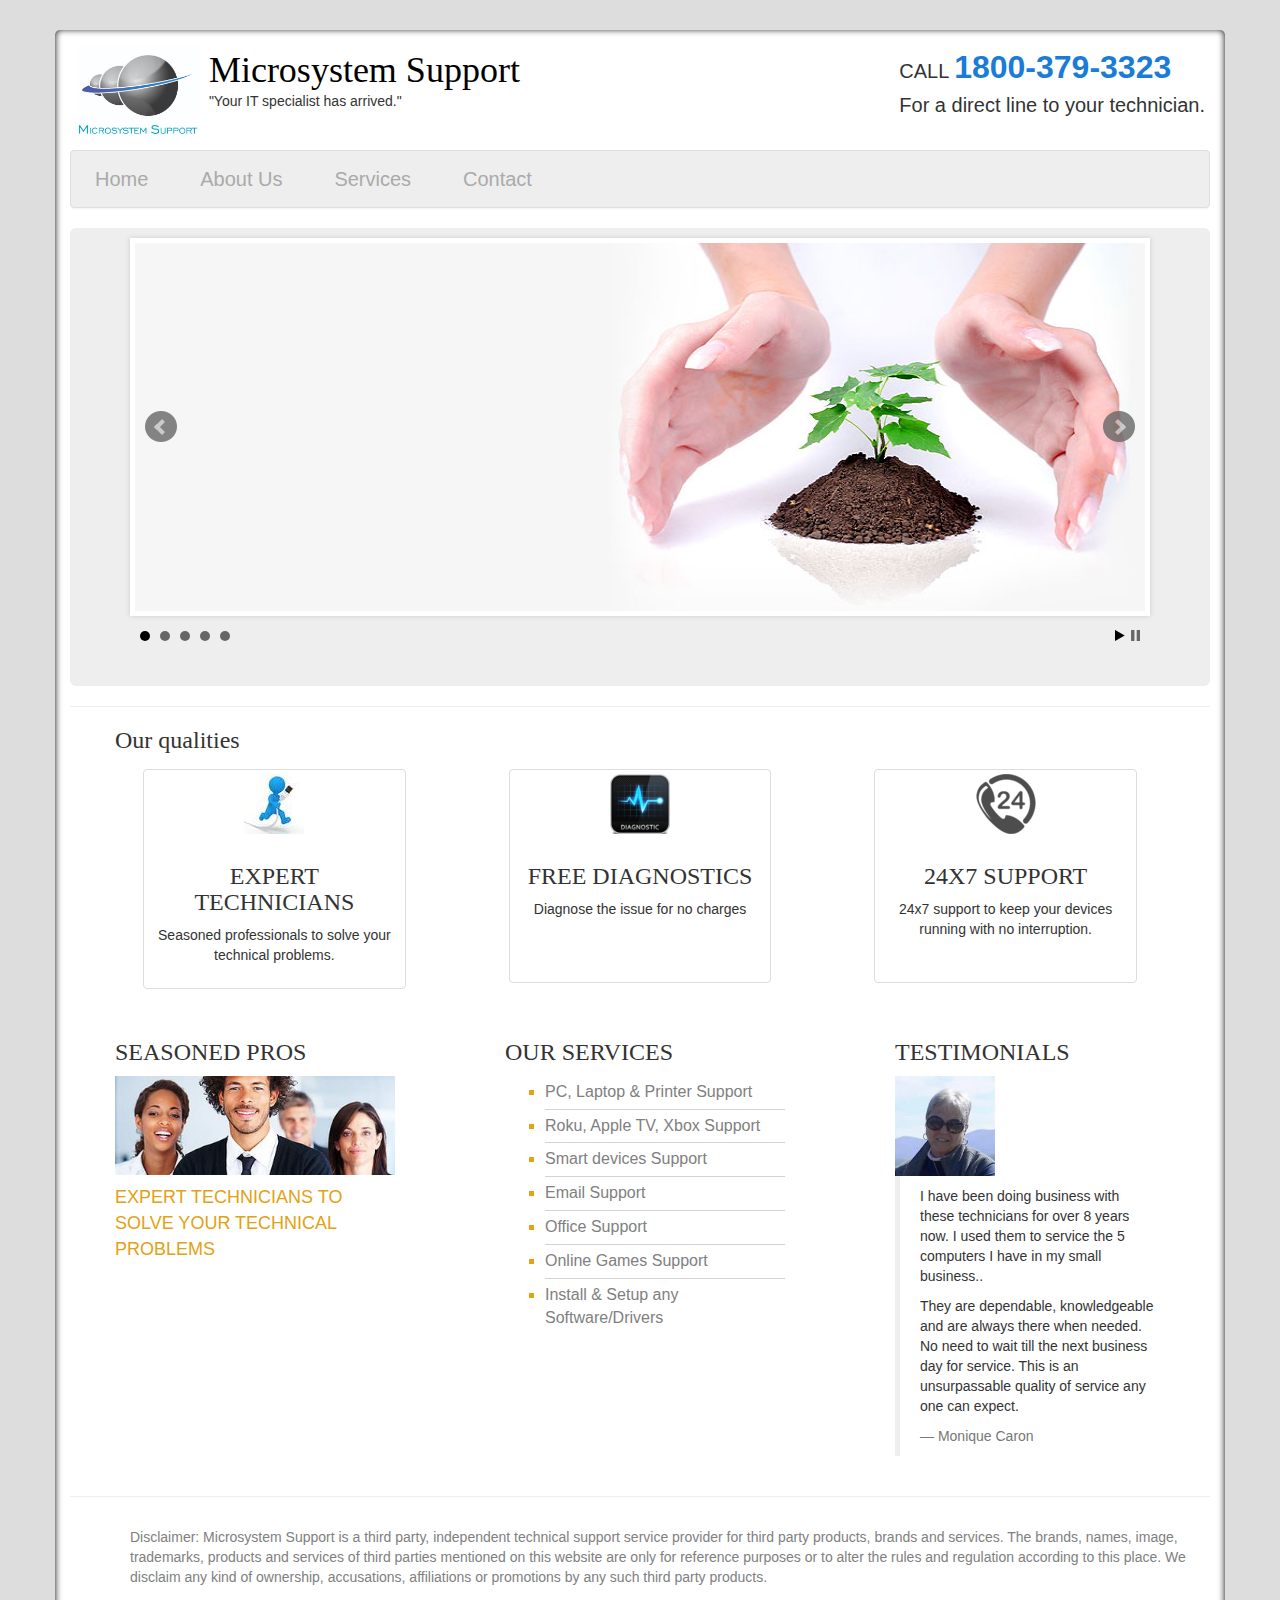
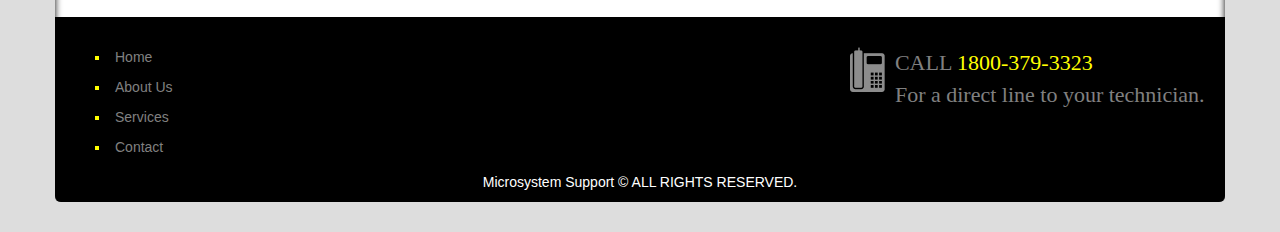
<file: index.html>
<!DOCTYPE html>
<html lang="en">

<head>

    <meta charset="utf-8">
    <meta http-equiv="X-UA-Compatible" content="IE=edge">
    <meta name="viewport" content="width=device-width, initial-scale=1">
    <meta name="description" content="">
    <meta name="author" content="">
    <meta name="google-site-verification" content="F-fUcz5GlNbiKE_st96ihwkleWlBa37ZefWE1UNnh1Y" />

    <title>Home - Microsystem Support</title>

    <!-- Bootstrap Core CSS -->
    <link href="css/bootstrap.min.css" rel="stylesheet">

    <!-- Custom CSS -->
    <link href="css/heroic-features.css" rel="stylesheet">

    
    <link href="css/jquery.bxslider.min.css" rel="stylesheet" />


    <link href="css/styles.css" rel="stylesheet" />
    <!-- HTML5 Shim and Respond.js IE8 support of HTML5 elements and media queries -->
    <!-- WARNING: Respond.js doesn't work if you view the page via file:// -->
    <!--[if lt IE 9]>
        <script src="https://oss.maxcdn.com/libs/html5shiv/3.7.0/html5shiv.js"></script>
        <script src="https://oss.maxcdn.com/libs/respond.js/1.4.2/respond.min.js"></script>
    <![endif]-->

    <style>
        blockquote p {
            font-size: 14px;
        }
    </style>

</head>

<body>

    <!-- Page Content -->
    <div class="container">
        <div class="brand">
            <img src="logo.jpeg" />
            <div class="logo">
                <h1><a class="company_name" href="index.html">Microsystem Support</a></h1>
                <span class="slogan">"Your IT specialist has arrived."</span>
            </div>

            <div class="number">
                <p>CALL <span>1800-379-3323</span> <br/>For a direct line to your technician.</p>
            </div>
        </div>
        
        <nav>
            <ul class="my-navbar">
              <li><a href="index.html">Home</a></li>
              <li><a href="about.html">About Us</a></li>
              <li><a href="services.html">Services</a></li>
              <li><a href="contact.html">Contact</a></li>
            </ul>
        </nav>
        <!-- Jumbotron Header -->
        <header class="jumbotron hero-spacer">
            <ul class="bxslider">
              <li><img src="img1.jpg" width="1010px" height="368px"/></li>
              <li><img src="img2.jpg" width="1010px" height="368px" /></li>
              <li><img src="img3.jpg" width="1010px" height="368px" /></li>
              <li><img src="img4.jpg" width="1010px" height="368px" /></li>
              <li><img src="img5.jpg" width="1010px" height="368px"/></li>
            </ul>
        </header>
        
        <hr/>
        <!-- Title -->
        <div class="row">
            <div class="col-lg-12">
                <h3 style="margin: 0px 0 15px 45px; font-family: 'Open sans';">Our qualities</h3>
            </div>
        </div>
        <!-- /.row -->

        <!-- Page Features -->
        <div class="parent-box row text-center">

            <div class="col-md-3 col-sm-6 hero-feature">
                <div class="thumbnail">
                    <img src="expert.jpg" alt="">
                    <div class="caption">
                        <h3>EXPERT TECHNICIANS</h3>
                        <p>Seasoned professionals to solve your technical problems.</p>
                    </div>
                </div>
            </div>

            <div class="col-md-3 col-sm-6 hero-feature">
                <div class="thumbnail">
                    <img src="diagno.png" alt="">
                    <div class="caption">
                        <h3>FREE DIAGNOSTICS</h3>
                        <p>Diagnose the issue for no charges</p>
                    </div>
                    <br><br>
                </div>
            </div>

            <div class="col-md-3 col-sm-6 hero-feature">
                <div class="thumbnail">
                    <img src="tele.png" alt="">
                    <div class="caption">
                        <h3>24X7 SUPPORT</h3>
                        <p>24x7 support to keep your devices running with no interruption.</p>
                    </div>
                    <br>
                </div>
            </div>

        </div>
        <!-- /.row -->
        
        <div class="row">
            <div class="box col-md-4">
                <h3>SEASONED PROS</h3>
                <img class="img-responsive" src="people.jpg" />
                <p style="margin:10px 2px 0 0px;font-size: 18px; color: rgb(226, 162, 18);">EXPERT TECHNICIANS TO SOLVE YOUR TECHNICAL PROBLEMS</p>
            </div>

            <div class="box col-md-4">
                <h3>OUR SERVICES</h3>
                <ul style="list-style-type: square;color: #e3a412;font-size: 16px;">
                    <li><span>PC, Laptop &amp; Printer Support</span></li>
                    <li><span>Roku, Apple TV, Xbox Support</span></li>
                    <li><span>Smart devices Support</span></li>
                    <li><span>Email Support</span></li>
                    <li><span>Office Support</span></li>
                    <li>​<span>Online Games Support</span></li>
                    <li style="border-bottom: none">​<span>Install &amp; Setup any Software/Drivers</span></li>
                </ul>
            </div>

            <div class="box col-md-4">
                <h3>TESTIMONIALS</h3>
                <img class="img-responsive" width="100px" src="girl.jpg" />
                <blockquote>
                    <p>I  have been doing business with these technicians for over 8 years now.  I used them to service the 5 computers I have in my small business..</p>

                    <p>They are dependable, knowledgeable and are always there when  needed.  No need to wait till the next business day for service.  This is an unsurpassable quality of service any one can expect.</p>
                    <footer>Monique Caron</footer>
                </blockquote>
            </div>
        </div>

        <hr>

        <div class="row">
            <div class="col-md-12">
                <p style="color: grey; padding: 10px 0px 20px 60px;">Disclaimer: Microsystem Support is a third party, independent technical support service provider for third party products, brands and services. The brands, names, image, trademarks, products and services of third parties mentioned on this website are only for reference purposes or to alter the rules and regulation according to this place. We disclaim any kind of ownership, accusations, affiliations or promotions by any such third party products.</p>
            </div>
        </div>
        <!-- Footer -->
        <div class="row footer">
            <div class="col-md-8">
                <ul>
                    <li><a href="index.html">Home</a></li>
                    <li><a href="about.html">About Us</a></li>
                    <li><a href="services.html">Services</a></li>
                    <li><a href="contact.html">Contact</a></li>
                </ul>
            </div>

            <div class="col-md-4">
                <img src="tele2.png" style="vertical-align: top; padding-top: 30px;" />
                <div class="side-logo">
                    <span style="color: grey; font-size: 22px; font-family: 'Open sans';">CALL <span style="color: yellow;">1800-379-3323</span> <br/>For a direct line to your technician.</span><br>
                </div>
            </div>

            <div class="col-md-12">
                <p style="color:white" class="text-center">Microsystem Support © ALL RIGHTS RESERVED.</p>
            </div>
        </div>

    </div>
    <!-- /.container -->

    <!-- jQuery -->
    <script src="js/jquery.js"></script>

    <!-- Bootstrap Core JavaScript -->
    <script src="js/bootstrap.min.js"></script>

    <script src="js/jquery.bxslider.min.js"></script>

    <script type="text/javascript">
        $(document).ready(function(){
          $('.bxslider').bxSlider({
            auto: true,
            autoControls: true
          });
        });
    </script>

</body>

</html>
</file>
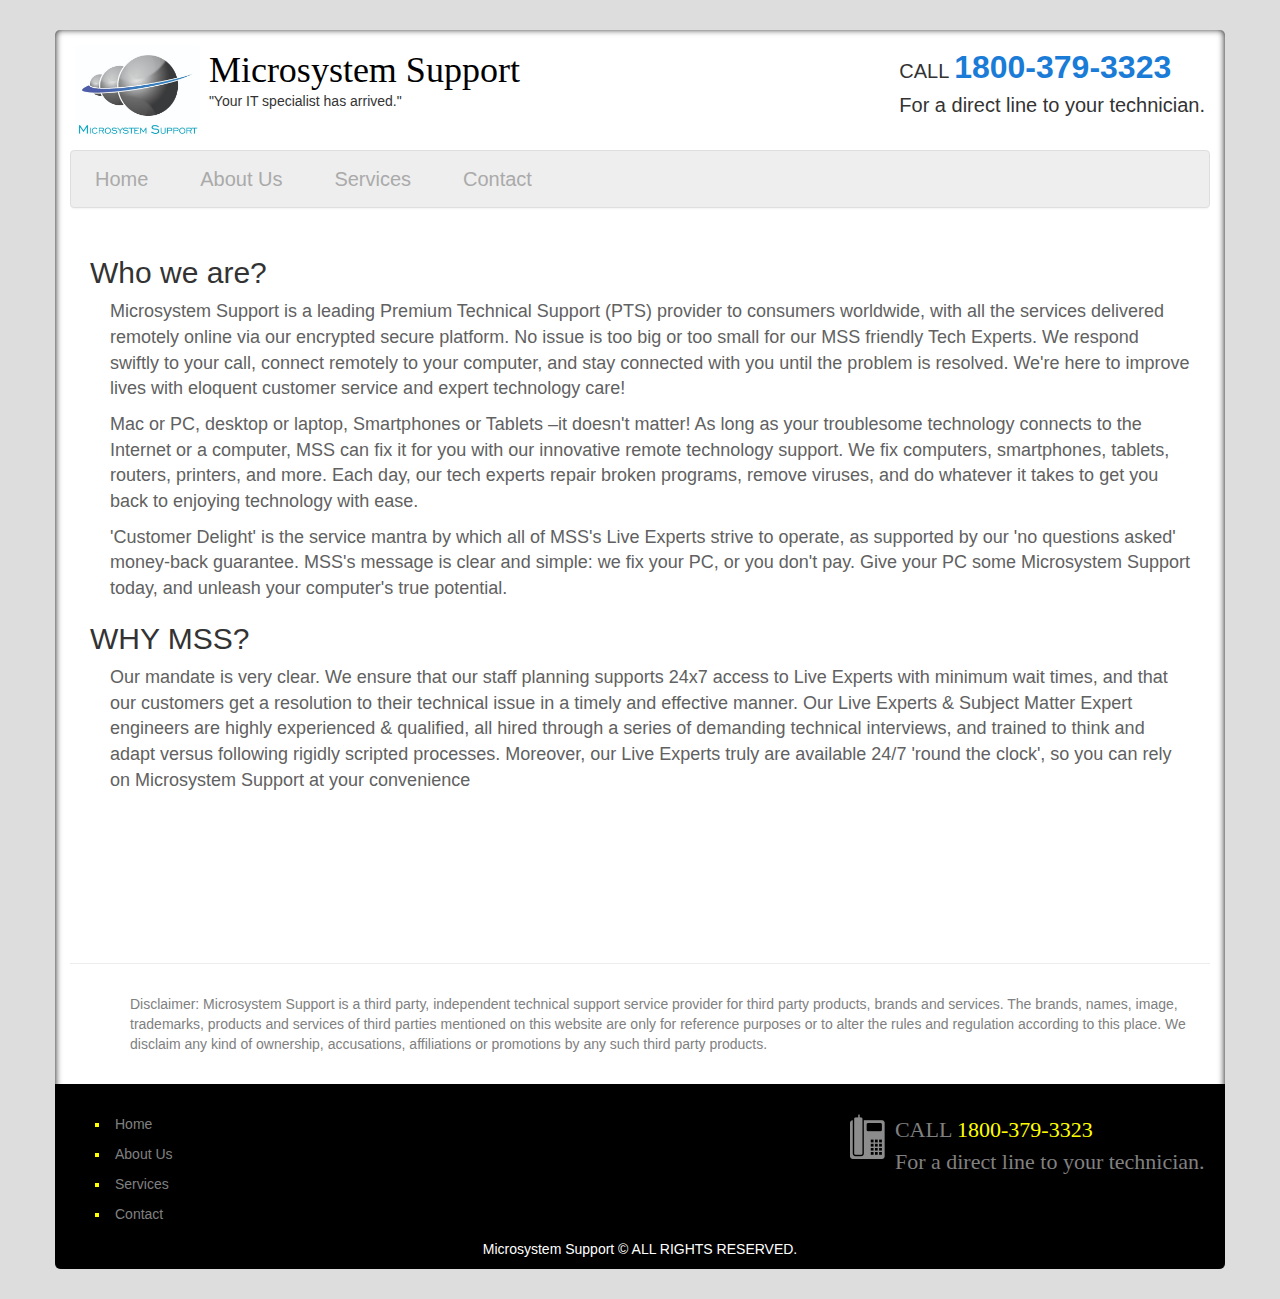
<file: about.html>
<!DOCTYPE html>
<html lang="en">

<head>

    <meta charset="utf-8">
    <meta http-equiv="X-UA-Compatible" content="IE=edge">
    <meta name="viewport" content="width=device-width, initial-scale=1">
    <meta name="description" content="">
    <meta name="author" content="">

    <title>About Us - Microsystem Support</title>

    <!-- Bootstrap Core CSS -->
    <link href="css/bootstrap.min.css" rel="stylesheet">

    <!-- Custom CSS -->
    <link href="css/heroic-features.css" rel="stylesheet">

    
    <link href="css/jquery.bxslider.min.css" rel="stylesheet" />


    <link href="css/styles.css" rel="stylesheet" />
    <!-- HTML5 Shim and Respond.js IE8 support of HTML5 elements and media queries -->
    <!-- WARNING: Respond.js doesn't work if you view the page via file:// -->
    <!--[if lt IE 9]>
        <script src="https://oss.maxcdn.com/libs/html5shiv/3.7.0/html5shiv.js"></script>
        <script src="https://oss.maxcdn.com/libs/respond.js/1.4.2/respond.min.js"></script>
    <![endif]-->
    
    <style>
        .about_us p {
            padding-left: 20px;
            font-size: 18px;
            color: #616161;
        }
    </style>
</head>

<body>

    <!-- Page Content -->
    <div class="container">
        <div class="brand">
            <img src="logo.jpeg" />
            <div class="logo">
                <h1><a class="company_name" href="index.html">Microsystem Support</a></h1>
                <span class="slogan">"Your IT specialist has arrived."</span>
            </div>

            <div class="number">
                <p>CALL <span>1800-379-3323</span> <br/>For a direct line to your technician.</p>
            </div>
        </div>
        
        <nav>
            <ul class="my-navbar">
              <li><a href="index.html">Home</a></li>
              <li><a href="about.html">About Us</a></li>
              <li><a href="services.html">Services</a></li>
              <li><a href="contact.html">Contact</a></li>
            </ul>
        </nav>

        <div class="row">
            <div class="col-md-12">
                <div class="about_us" style="padding: 20px">
                    <h2>Who we are?</h2> 
                    <p>
                        Microsystem Support is a leading Premium Technical Support (PTS) provider to consumers worldwide, with all the services delivered remotely online via our encrypted secure platform. No issue is too big or too small for our MSS friendly Tech Experts. We respond swiftly to your call, connect remotely to your computer, and stay connected with you until the problem is resolved. We're here to improve lives with eloquent customer service and expert technology care!
                    </p>
                    <p>
                        Mac or PC, desktop or laptop, Smartphones or Tablets –it doesn't matter! As long as your troublesome technology connects to the Internet or a computer, MSS can fix it for you with our innovative remote technology support. We fix computers, smartphones, tablets, routers, printers, and more. Each day, our tech experts repair broken programs, remove viruses, and do whatever it takes to get you back to enjoying technology with ease.
                    </p>
                    <p>
                        'Customer Delight' is the service mantra by which all of MSS's Live Experts strive to operate, as supported by our 'no questions asked' money-back guarantee. MSS's message is clear and simple: we fix your PC, or you don't pay. Give your PC some Microsystem Support today, and unleash your computer's true potential.
                    </p>
                    <h2>WHY MSS?</h2> 
                    <p>
                        Our mandate is very clear. We ensure that our staff planning supports 24x7 access to Live Experts with minimum wait times, and that our customers get a resolution to their technical issue in a timely and effective manner. Our Live Experts & Subject Matter Expert engineers are highly experienced & qualified, all hired through a series of demanding technical interviews, and trained to think and adapt versus following rigidly scripted processes. Moreover, our Live Experts truly are available 24/7 'round the clock', so you can rely on Microsystem Support at your convenience
                    </p>
                </div>
            </div>
        </div>
        <br/>
        <br/>
        <br/>
        <br/>
        <br/>
        <br/>
        <hr>

        <div class="row">
            <div class="col-md-12">
                <p style="color: grey; padding: 10px 0px 20px 60px;">Disclaimer: Microsystem Support is a third party, independent technical support service provider for third party products, brands and services. The brands, names, image, trademarks, products and services of third parties mentioned on this website are only for reference purposes or to alter the rules and regulation according to this place. We disclaim any kind of ownership, accusations, affiliations or promotions by any such third party products.</p>
            </div>
        </div>
        <!-- Footer -->
        <div class="row footer">
            <div class="col-md-8">
                <ul>
                    <li><a href="index.html">Home</a></li>
                    <li><a href="about.html">About Us</a></li>
                    <li><a href="services.html">Services</a></li>
                    <li><a href="contact.html">Contact</a></li>
                </ul>
            </div>

            <div class="col-md-4">
                <img src="tele2.png" style="vertical-align: top; padding-top: 30px;"  />
                <div class="side-logo">
                    <span style="color: grey; font-size: 22px; font-family: 'Open sans';">CALL <span style="color: yellow;">1800-379-3323</span> <br/>For a direct line to your technician.</span><br>
                </div>
            </div>

            <div class="col-md-12">
                <p style="color:white" class="text-center">Microsystem Support © ALL RIGHTS RESERVED. </p>
            </div>
        </div>

    </div>
    <!-- /.container -->

    <!-- jQuery -->
    <script src="js/jquery.js"></script>

    <!-- Bootstrap Core JavaScript -->
    <script src="js/bootstrap.min.js"></script>

    <script src="js/jquery.bxslider.min.js"></script>

    <script type="text/javascript">
        $(document).ready(function(){
          $('.bxslider').bxSlider({
            auto: true,
            autoControls: true
          });
        });
    </script>

</body>

</html>
</file>
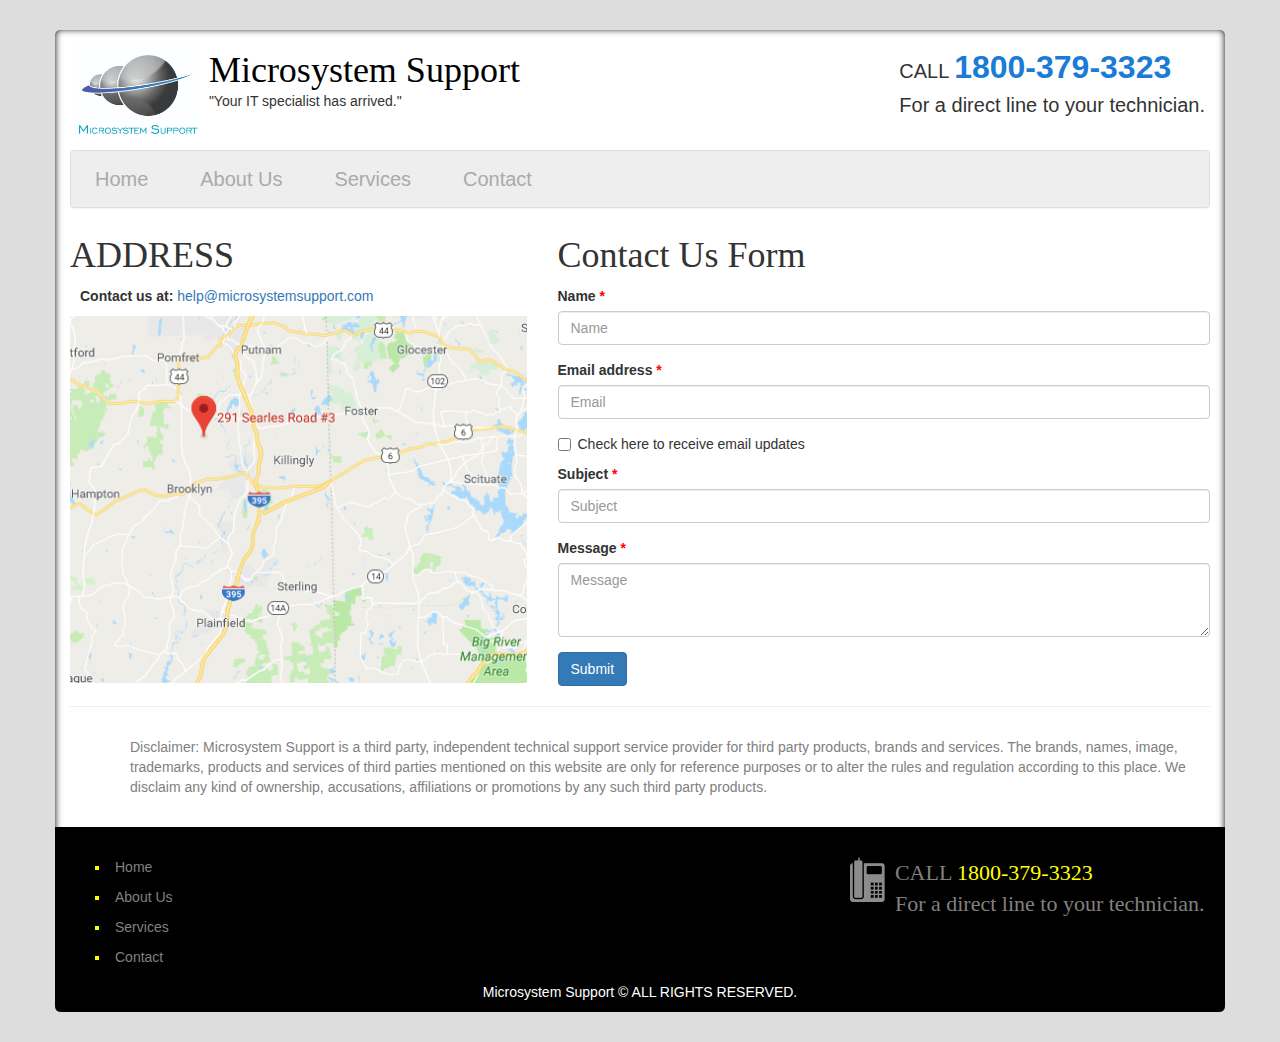
<file: contact.html>
<!DOCTYPE html>
<html lang="en">

<head>

    <meta charset="utf-8">
    <meta http-equiv="X-UA-Compatible" content="IE=edge">
    <meta name="viewport" content="width=device-width, initial-scale=1">
    <meta name="description" content="">
    <meta name="author" content="">

    <title>Contact Us - Microsystem Support</title>

    <!-- Bootstrap Core CSS -->
    <link href="css/bootstrap.min.css" rel="stylesheet">

    <!-- Custom CSS -->
    <link href="css/heroic-features.css" rel="stylesheet">

    
    <link href="css/jquery.bxslider.min.css" rel="stylesheet" />


    <link href="css/styles.css" rel="stylesheet" />
    <!-- HTML5 Shim and Respond.js IE8 support of HTML5 elements and media queries -->
    <!-- WARNING: Respond.js doesn't work if you view the page via file:// -->
    <!--[if lt IE 9]>
        <script src="https://oss.maxcdn.com/libs/html5shiv/3.7.0/html5shiv.js"></script>
        <script src="https://oss.maxcdn.com/libs/respond.js/1.4.2/respond.min.js"></script>
    <![endif]-->

    <style type="text/css">
        form {

        }
        .address_map {

        }
        label > span {
            color: red;
        }
    </style>

</head>

<body>

    <!-- Page Content -->
    <div class="container">
        <div class="brand">
            <img src="logo.jpeg" />
            <div class="logo">
                <h1><a class="company_name" href="index.html">Microsystem Support</a></h1>
                <span class="slogan">"Your IT specialist has arrived."</span>
            </div>

            <div class="number">
                <p>CALL <span>1800-379-3323</span> <br/>For a direct line to your technician.</p>
            </div>
        </div>
        
        <nav>
            <ul class="my-navbar">
              <li><a href="index.html">Home</a></li>
              <li><a href="about.html">About Us</a></li>
              <li><a href="services.html">Services</a></li>
              <li><a href="contact.html">Contact</a></li>
            </ul>
        </nav>

        <div class="row">
            
            <div class="col-md-5">
                <h1>ADDRESS</h1>
                <p style="
                    font-size: 14px;
                    padding-left: 10px;"
                >
                 <!-- <strong>291 Searles, Rd Suite #3, Pomfret Center, CT 06259 <br/> USA</strong> -->
                    <strong>Contact us at: </strong> <a href="mailto:help@microsystemsupport.com">help@microsystemsupport.com</a>
                </p>
                <div class="address_map">
                    <img class="img-responsive" src="map.png" alt="map">
                </div>

            </div>

            <div class="col-md-7">
                <h1>Contact Us Form</h1>
                <form>
                    <div class="form-group">
                        <label for="InputName">Name <span>*</span></label>
                        <input type="text" class="form-control" id="InputName" placeholder="Name" required>
                    </div>

                    <div class="form-group">
                        <label for="InputEmail">Email address <span>*</span></label>
                        <input type="email" class="form-control" id="InputEmail" placeholder="Email" required>
                    </div>

                    <div class="checkbox">
                        <label>
                          <input type="checkbox" anme="emailUpdates"> Check here to receive email updates
                        </label>
                    </div>
                    
                    <div class="form-group">
                        <label for="InputSubject">Subject <span>*</span></label>
                        <input type="text" class="form-control" id="InputSubject" placeholder="Subject" required>
                    </div>

                    <div class="form-group">
                        <label for="InputMsg">Message <span>*</span></label>
                        <textarea rows="3" type="text" class="form-control" id="InputMsg" placeholder="Message" required></textarea>
                    </div>

                    <button type="submit" class="btn btn-primary">Submit</button>
                </form>
            </div>
        </div>

        <hr>

        <div class="row">
            <div class="col-md-12">
                <p style="color: grey; padding: 10px 0px 20px 60px;">Disclaimer: Microsystem Support is a third party, independent technical support service provider for third party products, brands and services. The brands, names, image, trademarks, products and services of third parties mentioned on this website are only for reference purposes or to alter the rules and regulation according to this place. We disclaim any kind of ownership, accusations, affiliations or promotions by any such third party products.</p>
            </div>
        </div>
        <!-- Footer -->
        <div class="row footer">
            <div class="col-md-8">
                <ul>
                    <li><a href="index.html">Home</a></li>
                    <li><a href="about.html">About Us</a></li>
                    <li><a href="services.html">Services</a></li>
                    <li><a href="contact.html">Contact</a></li>
                </ul>
            </div>

            <div class="col-md-4">
                <img src="tele2.png" style="vertical-align: top; padding-top: 30px;"  />
                <div class="side-logo">
                        <span style="color: grey; font-size: 22px; font-family: 'Open sans';">CALL <span style="color: yellow;">1800-379-3323</span> <br/>For a direct line to your technician.</span><br>
                </div>
            </div>

            <div class="col-md-12">
                <p style="color:white" class="text-center">Microsystem Support © ALL RIGHTS RESERVED.</p>
            </div>
        </div>

    </div>
    <!-- /.container -->

    <!-- jQuery -->
    <script src="js/jquery.js"></script>

    <!-- Bootstrap Core JavaScript -->
    <script src="js/bootstrap.min.js"></script>

    <script src="js/jquery.bxslider.min.js"></script>

    <script type="text/javascript">
        $(document).ready(function(){
          $('.bxslider').bxSlider({
            auto: true,
            autoControls: true
          });
        });
    </script>

</body>

</html>
</file>
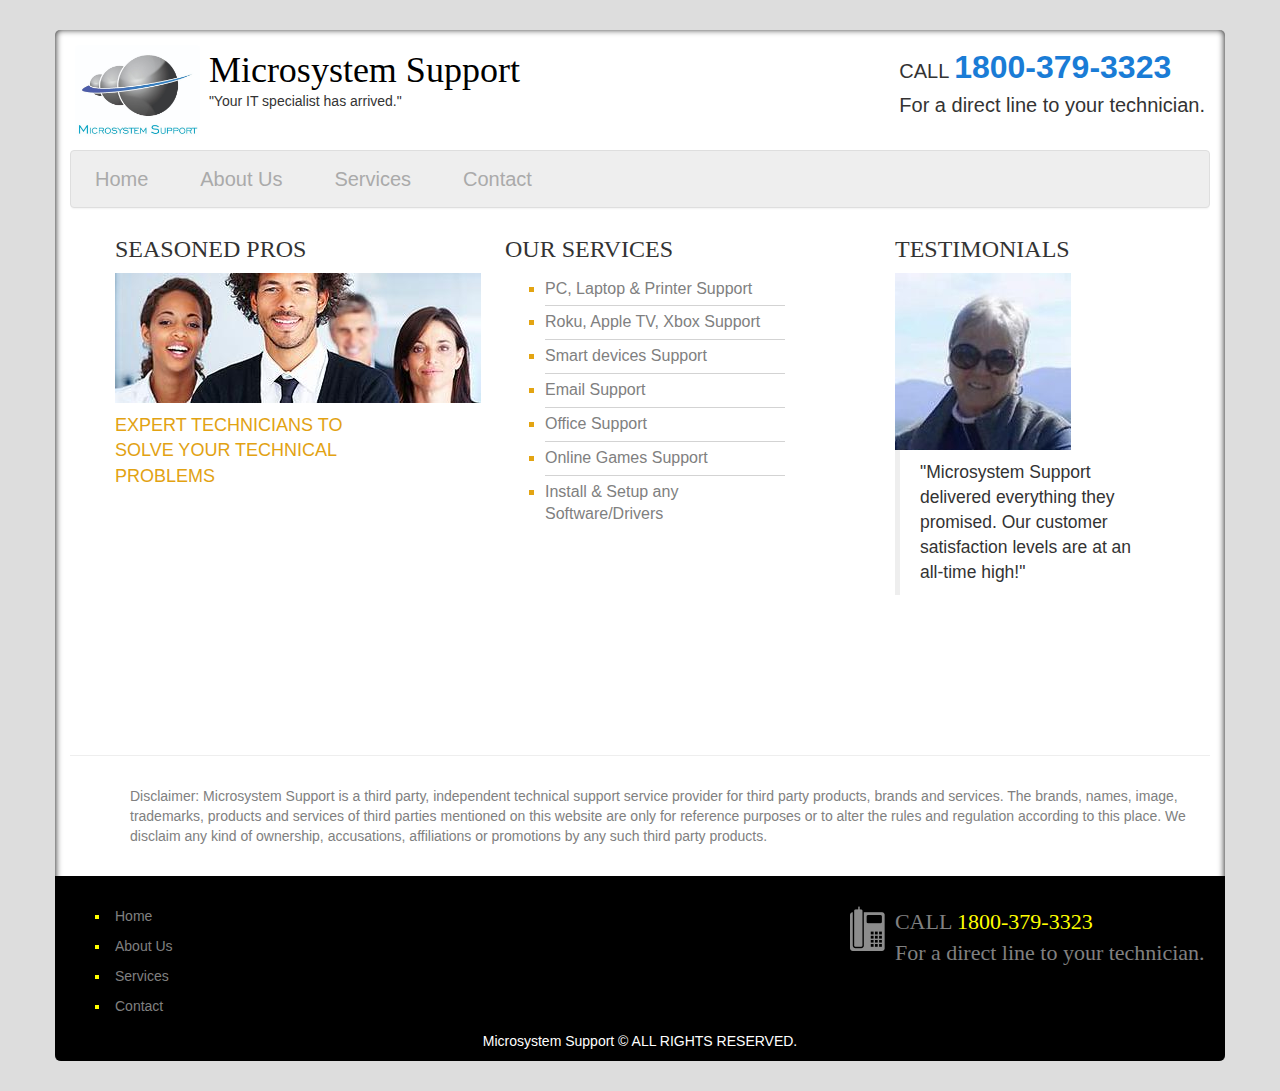
<file: services.html>
<!DOCTYPE html>
<html lang="en">

<head>

    <meta charset="utf-8">
    <meta http-equiv="X-UA-Compatible" content="IE=edge">
    <meta name="viewport" content="width=device-width, initial-scale=1">
    <meta name="description" content="">
    <meta name="author" content="">

    <title>Services - Microsystem Support</title>

    <!-- Bootstrap Core CSS -->
    <link href="css/bootstrap.min.css" rel="stylesheet">

    <!-- Custom CSS -->
    <link href="css/heroic-features.css" rel="stylesheet">

    
    <link href="css/jquery.bxslider.min.css" rel="stylesheet" />


    <link href="css/styles.css" rel="stylesheet" />
    <!-- HTML5 Shim and Respond.js IE8 support of HTML5 elements and media queries -->
    <!-- WARNING: Respond.js doesn't work if you view the page via file:// -->
    <!--[if lt IE 9]>
        <script src="https://oss.maxcdn.com/libs/html5shiv/3.7.0/html5shiv.js"></script>
        <script src="https://oss.maxcdn.com/libs/respond.js/1.4.2/respond.min.js"></script>
    <![endif]-->

</head>

<body>

    <!-- Page Content -->
    <div class="container">
        <div class="brand">
            <img src="logo.jpeg" />
            <div class="logo">
                <h1><a class="company_name" href="index.html">Microsystem Support</a></h1>
                <span class="slogan">"Your IT specialist has arrived."</span>
            </div>

            <div class="number">
                <p>CALL <span>1800-379-3323</span> <br/>For a direct line to your technician.</p>
            </div>
        </div>
        
        <nav>
            <ul class="my-navbar">
              <li><a href="index.html">Home</a></li>
              <li><a href="about.html">About Us</a></li>
              <li><a href="services.html">Services</a></li>
              <li><a href="contact.html">Contact</a></li>
            </ul>
        </nav>
        
        
        <div class="row">
            <div class="box col-md-4">
                <h3>SEASONED PROS</h3>
                <img src="people.jpg" />
                <p style="margin:10px 2px 0 0px;font-size: 18px; color: rgb(226, 162, 18);">EXPERT TECHNICIANS TO SOLVE YOUR TECHNICAL PROBLEMS</p>
            </div>

            <div class="box col-md-4">
                <h3>OUR SERVICES</h3>
                <ul style="list-style-type: square;color: #e3a412;font-size: 16px;">
                    <li><span>PC, Laptop &amp; Printer Support</span></li>
                    <li><span>Roku, Apple TV, Xbox Support</span></li>
                    <li><span>Smart devices Support</span></li>
                    <li><span>Email Support</span></li>
                    <li><span>Office Support</span></li>
                    <li>​<span>Online Games Support</span></li>
                    <li style="border-bottom: none">​<span>Install &amp; Setup any Software/Drivers</span></li>
                </ul>
            </div>

            <div class="box col-md-4">
                <h3>TESTIMONIALS</h3>
                <img src="girl.jpg" />
                <blockquote>
                    <p>"Microsystem Support delivered everything they promised. Our customer satisfaction levels are at an all-time high!"</p>
                </blockquote>
            </div>
        </div>
        
        <br/>
        <br/>
        <br/>
        <br/>
        <br/>
        <br/>

        <hr>
        
        <div class="row">
            <div class="col-md-12">
                <p style="color: grey; padding: 10px 0px 20px 60px;">Disclaimer: Microsystem Support is a third party, independent technical support service provider for third party products, brands and services. The brands, names, image, trademarks, products and services of third parties mentioned on this website are only for reference purposes or to alter the rules and regulation according to this place. We disclaim any kind of ownership, accusations, affiliations or promotions by any such third party products.</p>
            </div>
        </div>
        <!-- Footer -->
        <div class="row footer">
            <div class="col-md-8">
                <ul>
                    <li><a href="index.html">Home</a></li>
                    <li><a href="about.html">About Us</a></li>
                    <li><a href="services.html">Services</a></li>
                    <li><a href="contact.html">Contact</a></li>
                </ul>
            </div>

            <div class="col-md-4">
                <img src="tele2.png" style="vertical-align: top; padding-top: 30px;"  />
                <div class="side-logo">
                    <span style="color: grey; font-size: 22px; font-family: 'Open sans';">CALL <span style="color: yellow;">1800-379-3323</span> <br/>For a direct line to your technician.</span><br>
                </div>
            </div>

            <div class="col-md-12">
                <p style="color:white" class="text-center">Microsystem Support © ALL RIGHTS RESERVED.</p>
            </div>
        </div>

    </div>
    <!-- /.container -->

    <!-- jQuery -->
    <script src="js/jquery.js"></script>

    <!-- Bootstrap Core JavaScript -->
    <script src="js/bootstrap.min.js"></script>

    <script src="js/jquery.bxslider.min.js"></script>

    <script type="text/javascript">
        $(document).ready(function(){
          $('.bxslider').bxSlider({
            auto: true,
            autoControls: true
          });
        });
    </script>

</body>

</html>
</file>
<file: css/styles.css>
h1, h3 {
    font-family: 'Open sans';
    font-weight: 100;
}
body {
    padding-top: 0px;
    background: #dddddd;
}

.container {
    border-radius: 5px;
    background: white;
    margin-top: 30px;
    margin-bottom: 30px;
    padding-top: 10px;
    box-shadow: inset 0px -1px 7px #000;
}

nav {
    background-color: #eee;
    border: 1px solid #dedede;
    border-radius: 4px;
    box-shadow: 0 2px 2px -1px rgba(0, 0, 0, 0.055);
    color: #888;
    display: block;
    margin: 8px 22px 8px 0px;
    overflow: hidden;
    width: 100%; 
}

nav ul {
    margin: 0;
    padding: 0;
}
 
nav ul li {
    display: inline-block;
    list-style-type: none;
    
    transition: all 0.2s; 
}
     
nav > ul > li > a {
    color: #aaa;
    display: block;
    line-height: 56px;
    padding: 0 24px;
    text-decoration: none;
    font-size: 20px;
}

nav > ul > li:hover {
  background-color: rgb( 40, 44, 47 );
}

nav > ul > li:hover > a {
  color: rgb( 255, 255, 255 );
}

.jumbotron {
    padding-bottom: 10px;
    padding-top: 10px;
    margin-bottom: 0px;
}

.brand {
    padding: 5px;
}

.brand > img {
    width: 125px;
    border-radius: 5px;
}

.brand > .logo {
    display: inline-block;
    margin: -15px 0 10px 5px;
    vertical-align: middle;
}

.logo > h1 {
    margin: 5px 0px 0px 0px;
}

.number {
    float: right;
    font-size: 20px;
}

.number span {
    font-weight: bold;
    font-size: 32px;
    color: #1a7cd6;;
}

.bxslider img {
    max-height: 75%;
}

.parent-box {
    display: flex;
    justify-content: space-between;
}

.box {
    padding: 0 50px 0px 60px;
}

.box ul span {
    color: grey;
}

.box ul li {
    padding: 5px 0px;
    border-bottom: 1px solid lightgray;
}

.footer {
    background: black;
    height: 185px;
    border-radius: 0px 0px 6px 6px;
}

.footer ul {
    color: yellow; 
    list-style: square; 
    font-size: 14px;
    padding: 25px 0px 0px 40px;
}

.footer ul a {
    color: grey;
}

.footer ul a:hover {
    color: yellow;
}

.footer ul li {
    padding: 5px;
}

.footer .side-logo {
    display: inline-block;
    padding: 30px 1px 0px 6px;
    vertical-align: bottom;
}

.slogan {
    font-weight: 500;
}

.company_name {
    text-decoration: none;
    color: black;
}
</file>
<file: css/heroic-features.css>
/*
 * Start Bootstrap - Heroic Features (http://startbootstrap.com/)
 * Copyright 2013-2016 Start Bootstrap
 * Licensed under MIT (https://github.com/BlackrockDigital/startbootstrap/blob/gh-pages/LICENSE)
 */

body {
    padding-top: 70px; /* Required padding for .navbar-fixed-top. Remove if using .navbar-static-top. Change if height of navigation changes. */
}

.hero-spacer {
    margin-top: 20px;
}

.hero-feature {
    margin-bottom: 10px;
}
</file>
